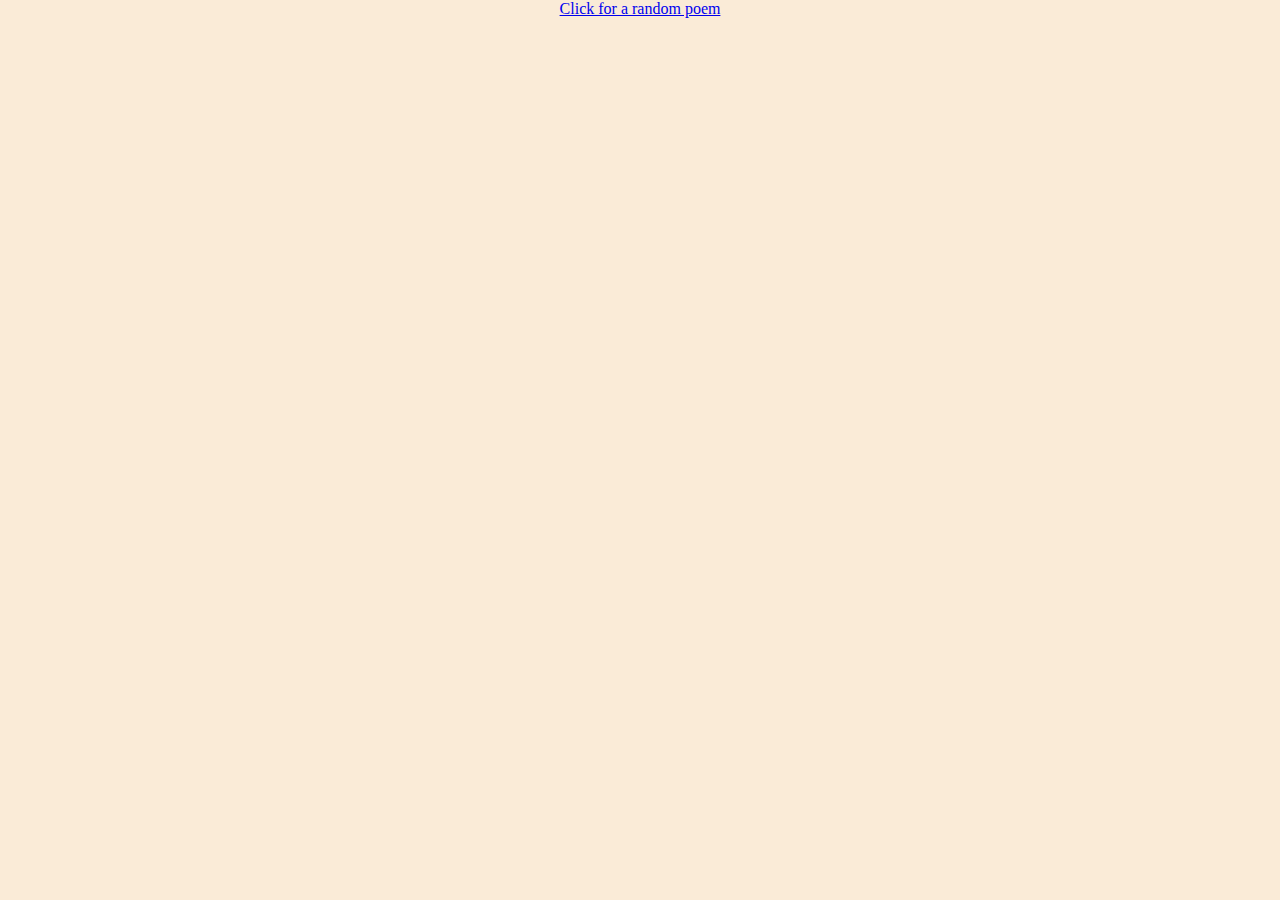
<file: static/index.html>
<!DOCTYPE html>
<html lang="en">
    <head>
        <meta charset="utf-8">
        <link rel="stylesheet" href="/static/style.css">
        <script>0</script>
    </head>
    <body>
        <a href="/poem/random">Click for a random poem</a>
    </body>
</html>
</file>
<file: static/style.css>
body {
  margin: 0;
  padding: 0;
  display: flex;
  align-items: center;
  justify-content: center;
  background-color: antiquewhite;
}

#body-content {
  text-align: center;
}

#poem-title {
  max-width: 40vw;
}

#poem-content {
  max-width: 80vw;
}
</file>
